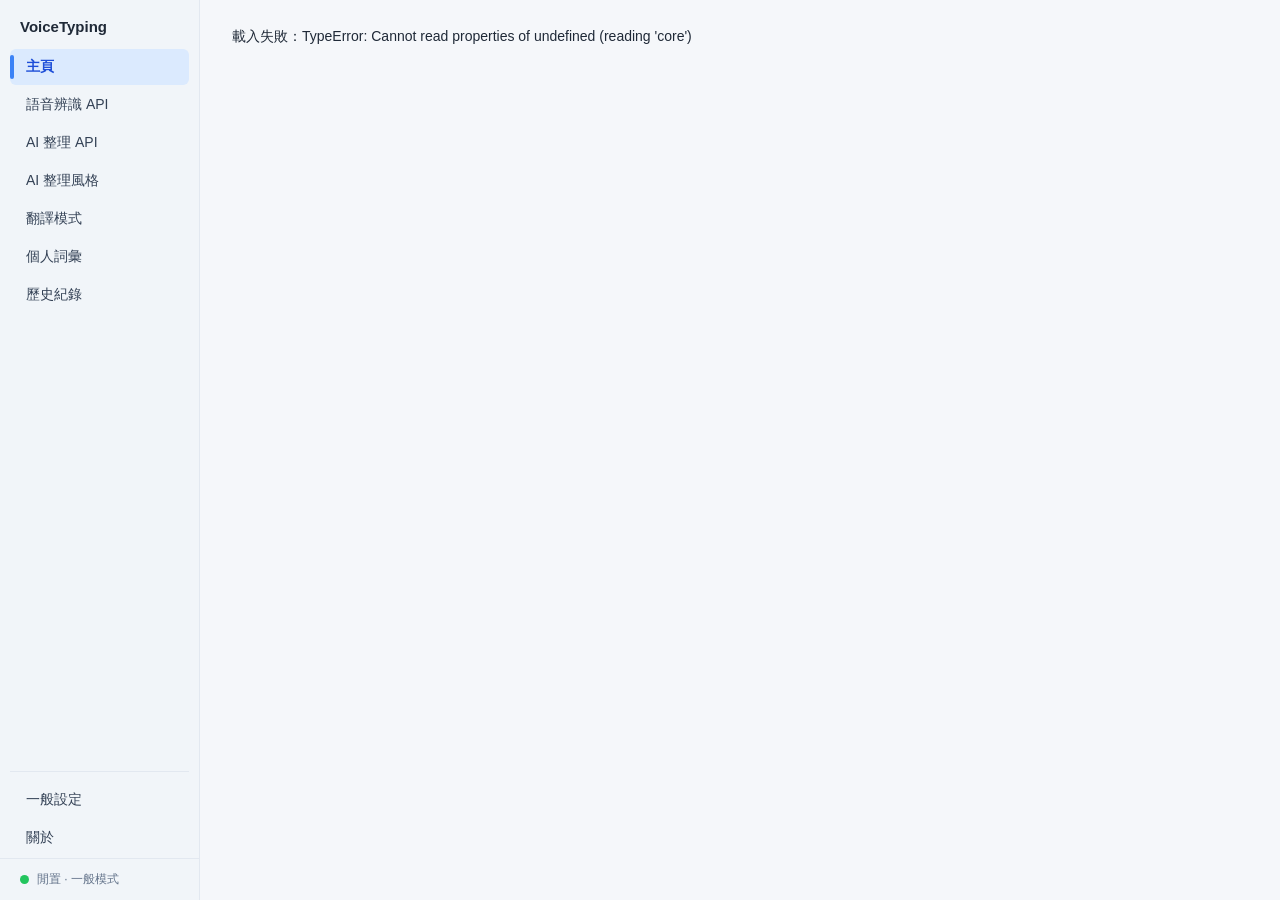
<file: ui/app/index.html>
<!DOCTYPE html>
<html lang="zh-Hant">
<head>
<meta charset="UTF-8" />
<title>VoiceTyping</title>
<link rel="stylesheet" href="app.css" />
</head>
<body>
<div id="layout">
  <aside id="sidebar">
    <div id="brand">VoiceTyping</div>
    <nav id="nav">
      <div id="nav-main"></div>
      <div id="nav-footer"></div>
    </nav>
    <div id="status-bar">
      <span id="status-dot" class="state-idle"></span>
      <span id="status-text">閒置</span>
    </div>
  </aside>
  <main id="content"></main>
</div>

<div id="confirm-dialog" class="dialog-backdrop" hidden>
  <div class="dialog" role="dialog" aria-modal="true" aria-labelledby="confirm-message">
    <p id="confirm-message"></p>
    <div class="dialog-actions">
      <button type="button" id="confirm-cancel" class="secondary">取消</button>
      <button type="button" id="confirm-ok">確定</button>
    </div>
  </div>
</div>

<script type="module" src="app.js"></script>
</body>
</html>
</file>
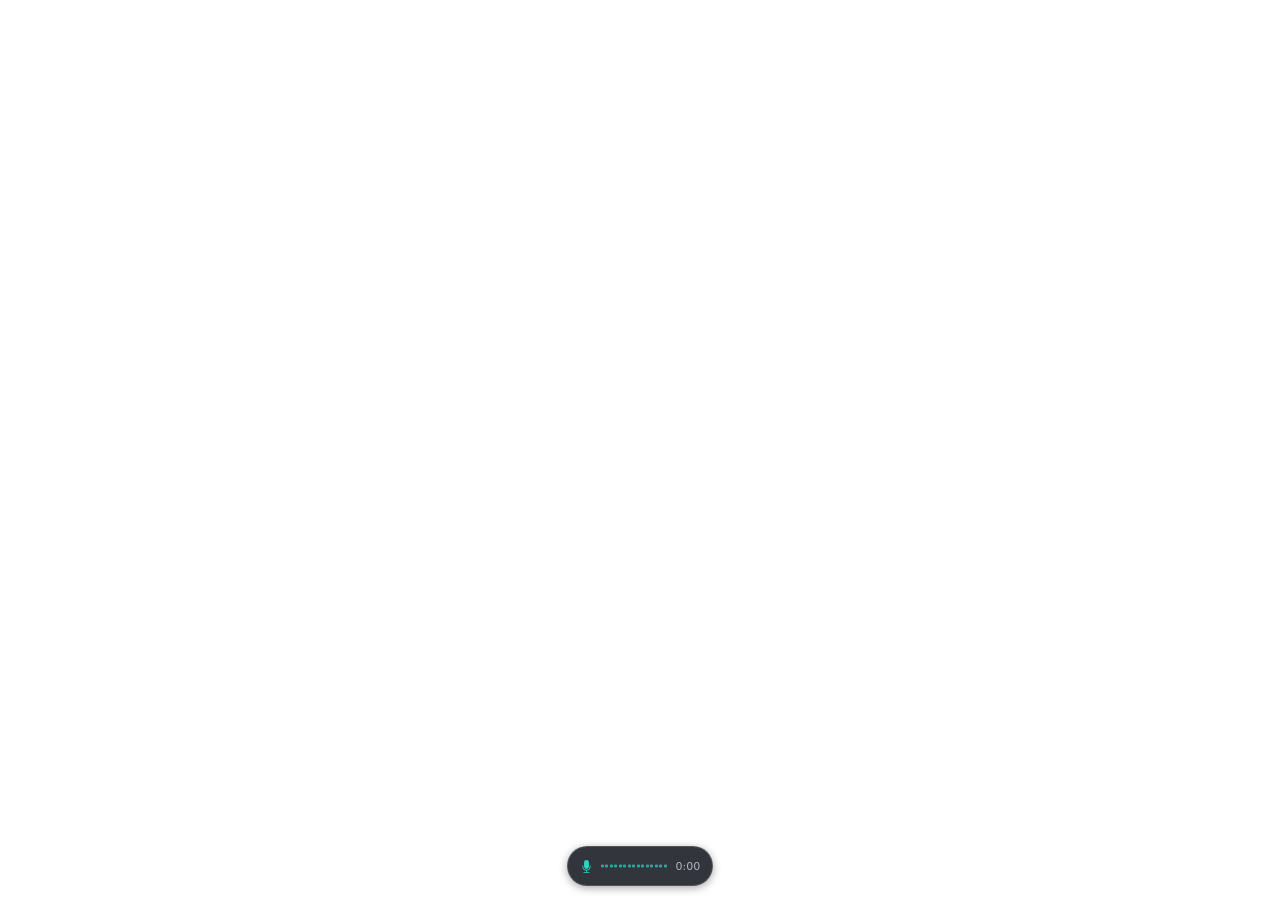
<file: ui/overlay/index.html>
<!DOCTYPE html>
<html lang="zh-Hant">
<head>
<meta charset="UTF-8" />
<title>voice-overlay</title>
<link rel="stylesheet" href="overlay.css" />
</head>
<body>
<!-- 錄音膠囊：上方是音量警告泡（平時隱藏），下方是膠囊本體。
     錄音中：麥克風圖示＋24 根波形條＋秒數；處理中：不確定進度條＋「處理中…」。
     畫面全由 overlay.js 隨 meter／overlay-show／overlay-processing 事件驅動，邏輯見 lib/bars.js。 -->
<div id="root">
  <div id="warning" data-tone="low" hidden>
    <svg viewBox="0 0 16 16" aria-hidden="true"><path d="M8 1.5 15 14H1z" fill="none" stroke="currentColor" stroke-width="1.4" stroke-linejoin="round" /><path d="M8 6v4M8 11.7v.4" stroke="currentColor" stroke-width="1.4" stroke-linecap="round" /></svg>
    <span id="warning-text"></span>
  </div>
  <div id="pill">
    <!-- 標準填滿式麥克風圖示（Bootstrap Icons mic-fill 造型），顏色跟隨模式主色。 -->
    <svg id="mic" viewBox="0 0 16 16" xmlns="http://www.w3.org/2000/svg" aria-hidden="true">
      <path d="M5 3a3 3 0 0 1 6 0v5a3 3 0 0 1-6 0z" />
      <path d="M3.5 6.5A.5.5 0 0 1 4 7v1a4 4 0 0 0 8 0V7a.5.5 0 0 1 1 0v1a5 5 0 0 1-4.5 4.975V15h3a.5.5 0 0 1 0 1h-7a.5.5 0 0 1 0-1h3v-2.025A5 5 0 0 1 3 8V7a.5.5 0 0 1 .5-.5" />
    </svg>
    <div id="rec">
      <div id="bars"></div>
      <span id="timer">0:00</span>
    </div>
    <div id="busy">
      <div class="track"><div class="slider"></div></div>
      <span>處理中…</span>
    </div>
  </div>
</div>
<script type="module" src="overlay.js"></script>
</body>
</html>
</file>
<file: ui/app/app.css>
/* 主視窗樣式：單欄內容、左側邊欄。配色沿用先前設定視窗的淺色卡片風格。 */

[hidden] {
  display: none !important;
}

html,
body {
  height: 100%;
  margin: 0;
  padding: 0;
  font-family: "Segoe UI", "Microsoft JhengHei", sans-serif;
  font-size: 14px;
  background: #f5f7fa;
  color: #1f2937;
}

#layout {
  display: grid;
  grid-template-columns: 200px 1fr;
  height: 100vh;
}

/* ---- 側邊欄 ---- */
#sidebar {
  display: flex;
  flex-direction: column;
  background: #f1f5f9;
  border-right: 1px solid #e2e8f0;
  min-height: 0;
}

#brand {
  padding: 18px 20px 12px;
  font-size: 15px;
  font-weight: 700;
  color: #1f2937;
}

#nav {
  flex: 1;
  display: flex;
  flex-direction: column;
  justify-content: space-between;
  padding: 0 10px;
  overflow-y: auto;
}

#nav-footer {
  border-top: 1px solid #e2e8f0;
  padding-top: 8px;
  margin-top: 8px;
}

.nav-item {
  display: block;
  width: 100%;
  position: relative;
  text-align: left;
  background: transparent;
  border: none;
  border-radius: 6px;
  color: #334155;
  padding: 9px 12px 9px 16px;
  margin: 2px 0;
  font-size: 14px;
  cursor: pointer;
}

.nav-item:hover {
  background: #e2e8f0;
}

.nav-item.active {
  background: #dbeafe;
  color: #1d4ed8;
  font-weight: 700;
}

.nav-item.active::before {
  content: "";
  position: absolute;
  left: 0;
  top: 6px;
  bottom: 6px;
  width: 4px;
  border-radius: 2px;
  background: #3b82f6;
}

#status-bar {
  display: flex;
  align-items: center;
  gap: 8px;
  padding: 12px 20px;
  border-top: 1px solid #e2e8f0;
  font-size: 12px;
  color: #64748b;
}

#status-dot {
  flex: none;
  width: 9px;
  height: 9px;
  border-radius: 50%;
}

#status-dot.state-idle {
  background: #22c55e;
}

#status-dot.state-recording {
  background: #ef4444;
}

#status-dot.state-processing {
  background: #f59e0b;
}

/* ---- 內容區（單欄） ---- */
#content {
  overflow-y: auto;
  padding: 28px 32px 40px;
  min-width: 0;
}

.page {
  max-width: 760px;
}

.page-title {
  margin: 0 0 6px;
  font-size: 22px;
  font-weight: 700;
  color: #1f2937;
}

.page-desc {
  margin: 0 0 20px;
  font-size: 13px;
  color: #6b7280;
}

.card {
  background: #ffffff;
  border: 1px solid #e2e8f0;
  border-radius: 10px;
  padding: 16px 20px;
  margin-bottom: 16px;
  box-shadow: 0 1px 2px rgba(15, 23, 42, 0.04);
}

.card-title {
  margin: 0 0 12px;
  font-size: 15px;
  font-weight: 700;
  color: #1f2937;
}

/* ---- 表單 ---- */
label {
  display: flex;
  flex-direction: column;
  gap: 4px;
  margin-bottom: 12px;
  font-size: 13px;
}

label.checkbox {
  flex-direction: row;
  align-items: center;
  gap: 8px;
}

input[type="text"],
input[type="password"],
select,
textarea {
  background: #f9fafb;
  border: 1px solid #d1d5db;
  border-radius: 6px;
  color: #1f2937;
  padding: 6px 8px;
  font-size: 13px;
  font-family: inherit;
}

input[type="text"]:focus,
input[type="password"]:focus,
select:focus,
textarea:focus {
  outline: none;
  border-color: #3b82f6;
  box-shadow: 0 0 0 2px rgba(59, 130, 246, 0.2);
}

input[type="checkbox"] {
  width: 16px;
  height: 16px;
  accent-color: #3b82f6;
}

.hint {
  margin: 0 0 12px;
  font-size: 11px;
  color: #6b7280;
}

/* ---- 按鈕 ---- */
button {
  background: #3b82f6;
  border: none;
  border-radius: 6px;
  color: #ffffff;
  padding: 8px 20px;
  font-size: 13px;
  font-weight: 500;
  font-family: inherit;
  cursor: pointer;
}

button:hover {
  background: #2563eb;
}

button.secondary {
  background: #ffffff;
  border: 1px solid #cbd5e1;
  color: #334155;
}

button.secondary:hover {
  background: #f1f5f9;
}

.actions {
  display: flex;
  align-items: center;
  gap: 10px;
  margin-top: 4px;
}

.status-text {
  font-size: 12px;
  color: #6b7280;
}

.status-text.error {
  color: #dc2626;
}

/* ---- 頁內確認對話框 ---- */
.dialog-backdrop {
  position: fixed;
  inset: 0;
  display: flex;
  align-items: center;
  justify-content: center;
  background: rgba(15, 23, 42, 0.4);
  z-index: 100;
}

.dialog {
  width: 360px;
  max-width: calc(100vw - 48px);
  background: #ffffff;
  border-radius: 10px;
  padding: 20px;
  box-shadow: 0 10px 30px rgba(15, 23, 42, 0.25);
}

.dialog p {
  margin: 0 0 18px;
  font-size: 14px;
  line-height: 1.5;
}

.dialog-actions {
  display: flex;
  justify-content: flex-end;
  gap: 10px;
}

/* ---- API 金鑰欄位（沿用舊設定視窗的眼睛按鈕） ---- */
.key-row {
  display: flex;
  gap: 6px;
}

.key-row input {
  flex: 1;
  min-width: 0;
  font-family: Consolas, "Cascadia Mono", monospace;
}

button.reveal {
  flex: none;
  width: 32px;
  padding: 0;
  border: 1px solid #d1d5db;
  border-radius: 6px;
  background: #f9fafb center / 18px no-repeat
    url("data:image/svg+xml,%3Csvg xmlns='http://www.w3.org/2000/svg' viewBox='0 0 24 24' fill='none' stroke='%236b7280' stroke-width='2' stroke-linecap='round' stroke-linejoin='round'%3E%3Cpath d='M2 12s3.5-7 10-7 10 7 10 7-3.5 7-10 7S2 12 2 12z'/%3E%3Ccircle cx='12' cy='12' r='3'/%3E%3C/svg%3E");
  cursor: pointer;
}

button.reveal[aria-pressed="true"] {
  background-image: url("data:image/svg+xml,%3Csvg xmlns='http://www.w3.org/2000/svg' viewBox='0 0 24 24' fill='none' stroke='%233b82f6' stroke-width='2' stroke-linecap='round' stroke-linejoin='round'%3E%3Cpath d='M2 12s3.5-7 10-7 10 7 10 7-3.5 7-10 7S2 12 2 12z'/%3E%3Ccircle cx='12' cy='12' r='3'/%3E%3Cline x1='3' y1='3' x2='21' y2='21'/%3E%3C/svg%3E");
  border-color: #3b82f6;
}

button.reveal:hover {
  background-color: #f9fafb;
  border-color: #3b82f6;
}

/* ---- AI 整理風格（單選卡片） ---- */
.style-list {
  display: flex;
  flex-direction: column;
  gap: 10px;
  margin-bottom: 12px;
}

.style-card {
  background: #ffffff;
  border: 1px solid #e2e8f0;
  border-radius: 10px;
  padding: 12px 18px;
  box-shadow: 0 1px 2px rgba(15, 23, 42, 0.04);
}

.style-card:hover {
  border-color: #93c5fd;
}

.style-card.active {
  background: #eff6ff;
  border-color: #3b82f6;
}

label.style-head {
  flex-direction: row;
  align-items: flex-start;
  gap: 12px;
  margin: 0;
  cursor: pointer;
}

.style-head input[type="radio"] {
  margin-top: 3px;
  accent-color: #3b82f6;
}

.style-text {
  display: flex;
  flex-direction: column;
  gap: 4px;
}

.style-name {
  font-size: 15px;
  font-weight: 700;
}

.style-desc {
  font-size: 12px;
  color: #6b7280;
}

.style-card > button.link {
  margin: 8px 0 0 28px;
}

.prompt-panel {
  margin: 10px 0 2px 28px;
}

.prompt-text {
  width: 100%;
  box-sizing: border-box;
  font-family: Consolas, "Cascadia Mono", monospace;
  font-size: 12px;
  line-height: 1.5;
  resize: vertical;
}

.prompt-text[readonly] {
  background: #f1f5f9;
  color: #475569;
}

.warning-text {
  color: #b45309;
}

/* ---- 主頁的設定提醒 ---- */
.card.warning {
  background: #fffbeb;
  border-color: #fcd34d;
}

.warning-row {
  display: flex;
  align-items: center;
  gap: 12px;
  padding: 4px 0;
  font-size: 13px;
}

.info-value label {
  margin: 0;
}

.badge {
  display: inline-block;
  margin-left: 8px;
  padding: 1px 8px;
  border-radius: 10px;
  background: #3b82f6;
  color: #ffffff;
  font-size: 11px;
  font-weight: 500;
}

/* ---- 主頁、歷史紀錄 ---- */
.info-row {
  display: flex;
  align-items: center;
  gap: 12px;
  padding: 6px 0;
  font-size: 13px;
}

.info-label {
  flex: none;
  width: 104px;
  color: #6b7280;
}

.info-value {
  flex: 1;
  min-width: 0;
  overflow-wrap: anywhere;
}

button.link {
  background: transparent;
  border: none;
  padding: 0;
  color: #3b82f6;
  font-size: 12px;
  font-weight: 400;
  cursor: pointer;
}

button.link:hover {
  background: transparent;
  color: #2563eb;
  text-decoration: underline;
}

button.small {
  padding: 3px 10px;
  font-size: 12px;
}

button:disabled {
  opacity: 0.5;
  cursor: default;
}

.latest-text {
  margin: 0 0 10px;
  white-space: pre-wrap;
  overflow-wrap: anywhere;
}

.toolbar {
  display: flex;
  align-items: center;
  gap: 10px;
  margin-bottom: 14px;
}

.toolbar input {
  flex: 1;
  min-width: 0;
}

.history-list {
  list-style: none;
  margin: 0;
  padding: 0;
}

.history-item {
  background: #ffffff;
  border: 1px solid #e2e8f0;
  border-radius: 10px;
  padding: 12px 16px;
  margin-bottom: 10px;
}

.history-meta {
  display: flex;
  align-items: center;
  justify-content: space-between;
  margin-bottom: 6px;
  font-size: 12px;
  color: #6b7280;
}

.history-text {
  white-space: pre-wrap;
  overflow-wrap: anywhere;
}

.history-source {
  margin-top: 6px;
  padding: 8px 10px;
  background: #f8fafc;
  border-radius: 6px;
  font-size: 12px;
  color: #475569;
  white-space: pre-wrap;
  overflow-wrap: anywhere;
}
</file>
<file: ui/overlay/overlay.css>
html,
body {
  margin: 0;
  padding: 0;
  width: 100%;
  height: 100%;
  background: transparent;
  overflow: hidden;
  font-family: "Segoe UI", "Microsoft JhengHei UI", system-ui, sans-serif;
}

[hidden] {
  display: none !important;
}

/* 模式主色：一般模式青綠、翻譯模式藍紫。一般模式原本是活力橙，但它跟警告的琥珀色太接近，
   警告一出現就不顯眼；改成青綠後，琥珀（聲音太小）與紅色（收不到聲音）才一眼分得出來。
   要換色只需改下面這一行。 */
body {
  --accent: rgb(45, 212, 191);
  --text: #e9e9ef;
  --text-dim: #b4b6c2;
  --surface: rgba(18, 20, 28, 0.86);
  --border: rgba(255, 255, 255, 0.16);
}

body.translate {
  --accent: rgb(139, 140, 255);
}

/* 視窗固定大小：膠囊貼齊底部置中，警告泡往上長（見 overlay.rs 的 WIN_W／WIN_H）。 */
#root {
  box-sizing: border-box;
  width: 100%;
  height: 100%;
  display: flex;
  flex-direction: column;
  align-items: center;
  justify-content: flex-end;
  gap: 6px;
  padding-bottom: 14px; /* 給膠囊陰影留足透明邊，避免陰影被視窗下緣切出一條直線 */
}

#pill {
  box-sizing: border-box;
  height: 40px;
  display: flex;
  align-items: center;
  gap: 8px;
  padding: 0 12px;
  border-radius: 999px;
  background: var(--surface);
  border: 1px solid var(--border);
  box-shadow: 0 2px 8px rgba(0, 0, 0, 0.35);
  color: var(--text);
  white-space: nowrap;
}

#pill.enter {
  animation: enter 150ms ease-out;
}

#mic {
  width: 13px;
  height: 13px;
  flex: none;
}

#mic path {
  fill: var(--accent);
}

/* 錄音中：波形＋秒數。處理中整組隱藏。 */
#rec {
  display: flex;
  align-items: center;
  gap: 6px;
}

#bars {
  display: flex;
  align-items: center;
  gap: 2px;
  height: 30px;
}

/* 條高固定 28px，用 transform: scaleY() 改變高度——只觸發合成、不觸發版面重排。 */
#bars span {
  display: block;
  width: 2.5px;
  height: 28px;
  border-radius: 999px;
  background: var(--accent);
  transform: scaleY(0.107);
  transform-origin: center;
  opacity: 0.7;
}

#timer {
  min-width: 28px;
  text-align: right;
  font-size: 11px;
  font-variant-numeric: tabular-nums;
  color: var(--text-dim);
}

/* 處理中：不確定進度條（一小段色塊來回滑動）＋文字。 */
#busy {
  display: none;
  align-items: center;
  gap: 8px;
  font-size: 12px;
  color: var(--accent);
}

#busy .track {
  position: relative;
  width: 40px;
  height: 4px;
  border-radius: 999px;
  background: rgba(255, 255, 255, 0.12);
  overflow: hidden;
}

#busy .slider {
  position: absolute;
  top: 0;
  left: 0;
  width: 40%;
  height: 100%;
  border-radius: 999px;
  background: var(--accent);
  animation: slide 1.1s ease-in-out infinite alternate;
}

body.processing #rec {
  display: none;
}

body.processing #busy {
  display: flex;
}

/* 警告泡：琥珀＝聲音太小，紅＝收不到聲音。 */
#warning {
  display: flex;
  align-items: center;
  gap: 5px;
  padding: 4px 11px;
  border-radius: 999px;
  background: var(--surface);
  border: 1px solid var(--border);
  box-shadow: 0 2px 10px rgba(0, 0, 0, 0.3);
  font-size: 12px;
  font-weight: 600;
  white-space: nowrap;
  animation: enter 150ms ease-out;
}

#warning svg {
  width: 13px;
  height: 13px;
  flex: none;
}

#warning[data-tone="low"] {
  color: #fbbf24;
}

#warning[data-tone="muted"] {
  color: #f87171;
}

@keyframes enter {
  from {
    opacity: 0;
    transform: translateY(6px);
  }
  to {
    opacity: 1;
    transform: translateY(0);
  }
}

@keyframes slide {
  from {
    transform: translateX(0);
  }
  to {
    transform: translateX(150%);
  }
}

@media (prefers-reduced-motion: reduce) {
  #pill.enter,
  #warning {
    animation: none;
  }
  #busy .slider {
    animation-duration: 2.4s;
  }
}
</file>
